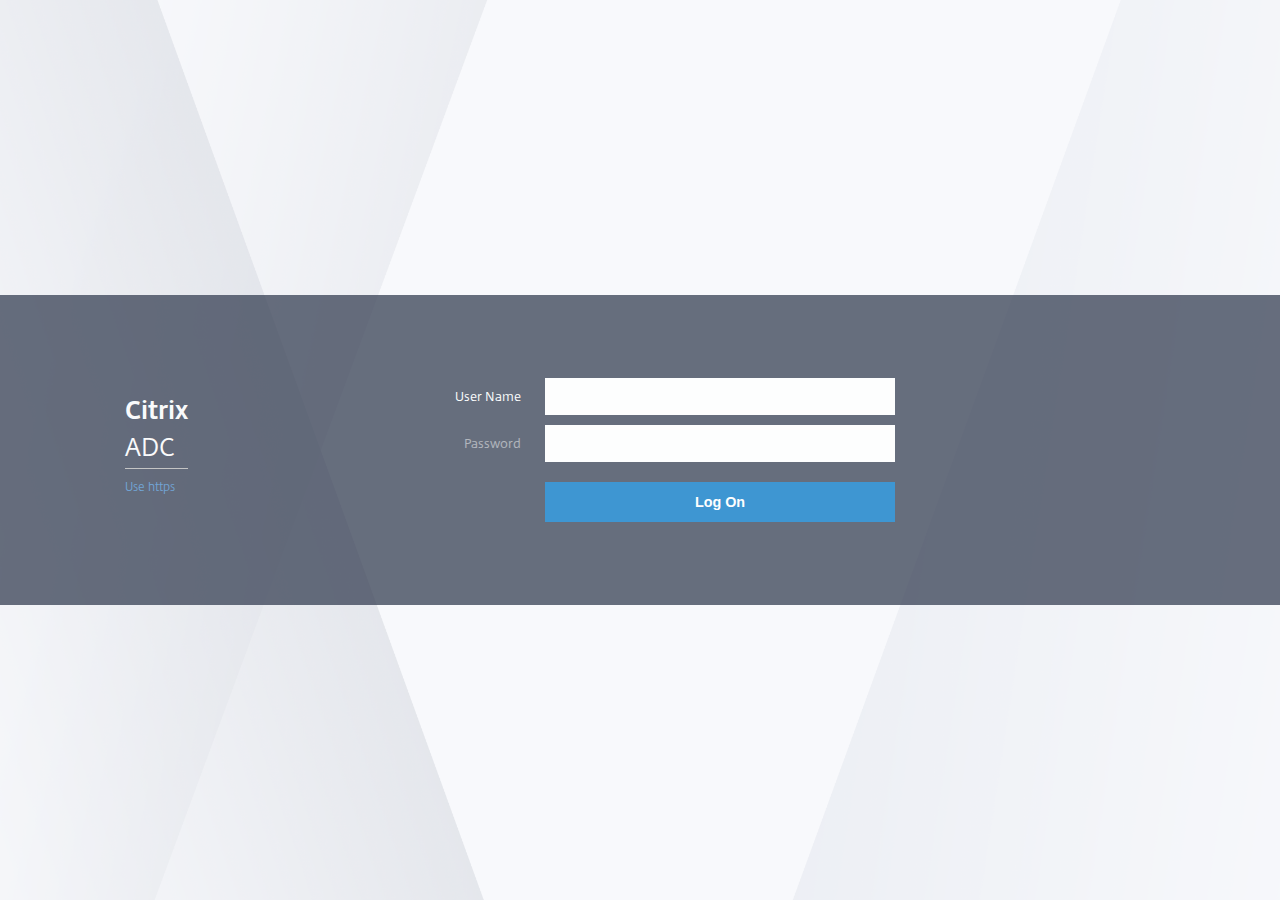
<file: static/index.html>
<!DOCTYPE html PUBLIC "-//W3C//DTD XHTML 1.0 Strict//EN" "http://www.w3.org/TR/xhtml1/DTD/xhtml1-strict.dtd">
<html xmlns="http://www.w3.org/1999/xhtml" lang="en" xml:lang="en">

<head>
<meta http-equiv="Content-Type" content="text/html; charset=UTF-8" />
<meta http-equiv="X-UA-Compatible" content="IE=edge">
<meta http-equiv="Pragma" content="no-cache" />
<title>Citrix Login</title>

<link rel="stylesheet" href="admin_ui/common/css/ns/ui.css" type="text/css">
<script type="text/javascript" src="admin_ui/common/js/jquery/jquery.min.js"></script>
<script type="text/javascript" src="admin_ui/common/js/jquery/jquery-migrate.js"></script>
<script type="text/javascript" src="admin_ui/common/js/jquery/jquery.keyfilter.min.js"></script>
<style type="text/css">
.ns_alert_text a:hover
{
    color: #0000FF !important;
}

</style>
<!--[if IE]>
<style type="text/css">
.login_combo
{
    width: 83%;
}

.login_button_cell
{
    padding-right: 31px;
}
</style>
<![endif]-->
<script language="JavaScript" type="text/javascript">
var display_flag = "block";
var admin_gui_https_port = "443";
if(!document.all)
    display_flag = "table-row";

function checkform ( form )
{
    //getTimezoneOffset() will return (GMT - client) minutes. We need (client - GMT) seconds
    document.form1.timezone_offset.value = new Date().getTimezoneOffset() * -60;

    if (form.username.value === "") {
      show_error("Please enter user name", form.username);
      return false;
    }
    if (form.password.value === "") {
      show_error("Please enter password", form.password);
      return false;
    }
  
    form.username.value = addslashes(form.username.value);
    form.password.value = addslashes(form.password.value);
    
    form.username.value = encodeURIComponent(form.username.value);
    form.password.value = encodeURIComponent(form.password.value);
    
    loggingInText();
    var intervalId = setInterval(loggingInText, 200);
    $(".login_button").prop("disabled", true);
    
    return true ;
}

function addslashes(string) {
    return string.replace(/\\/g, '\\\\').
        replace(/\t/g, '\\t').
        replace(/\n/g, '\\n').
        replace(/\f/g, '\\f').
        replace(/\r/g, '\\r').
        replace(/"/g, '\\"');
}

function checkHTTP() 
{
    if (location.protocol == "http:") 
    {
        var login_link_anchor = $("<a>").attr("tabindex", "0").addClass("ns_login_link").append("Use https");

        login_link_anchor.click(function() {
            redirectToHTTPS();
        });
        
        login_link_anchor.keypress(function(e) {
            var keynum;

            if(window.event) // IE
            {
                keynum = e.keyCode;
            }
            else if(e.which) // Netscape/Firefox/Opera
            {
                keynum = e.which;
            }

            if(keynum == 13) //Enter key
            {
                login_link_anchor.click();
            }
        });        

        $(".ns_login_secure").append(login_link_anchor);
    } 
    else 
    {
        $('.ns_login_secure').hide();
    
        return "";
    }
}

function redirectToHTTPS() 
{
    var url_suffix = (admin_gui_https_port != "443" && admin_gui_https_port != 443) ? (":" + admin_gui_https_port): "";
    var url = "https://" + location.host + url_suffix;

    window.location.href = url;
}

function key_pressed(e)
{
    var keynum;
    
    if(window.event) // IE
        keynum = e.keyCode;
    else if(e.which) // Netscape/Firefox/Opera
        keynum = e.which;

    if(keynum == 13) //Enter key
        submit_form();

    return true;
}

var dots = 0;

function loggingInText() {
	$("#logintext").text("Logging On");
	if (dots < 3) {
		$('#loadingdots').append('.');
		dots++;
	} else {
		$('#loadingdots').html('');
		dots = 0;
	}
}

function submit_form()
{
    if(checkform(document.form1))
    {
        document.form1.submit();
    }
}

function is_options_shown()
{
    var startin_row = document.getElementById("ns_login_options");
    return (!startin_row.style || startin_row.style.display == "" || startin_row.style.display == display_flag);
}

function show_error(message, element)
{
    if(element)
    {
        setTimeout(function(){ element.focus();}, 500);    
    }
    
    if(message)
    {
        $("#login_error").text(message);
        $("#login_error").css('visibility', 'visible');
    }
}

// Mapping used by decodeXml
var escaped_one_to_xml_special_map = {
    '&amp;': '&',
    '&quot;': '"',
    '&lt;': '<',
    '&gt;': '>',
    "&#039;": "'"
};

// To decode the strings which are encoded using php function htmlspecialchars in the backend
function decodeXml(string) {
    return string.replace(/(&quot;|&#039;|&lt;|&gt;|&amp;)/g,
        function(str, item) {
            return escaped_one_to_xml_special_map[item];
    });
}

function isSafari() {
  return /Safari/.test(navigator.userAgent) && /Apple Computer/.test(navigator.vendor);
}

function getSupportedVersionString() {
    try {
		var display_string = "Best viewed in IE8+, Firefox 3.6.25+, Chrome v19+ or Safari 5.1.1+(for Mac)";
		var nAgt = navigator.userAgent;
		var browserName = navigator.appName;
		var fullVersion = '' + parseFloat(navigator.appVersion);
		var majorVersion = parseInt(navigator.appVersion, 10);
		var nameOffset, verOffset, ix;
		var vendor = null;
		if (navigator.vendor !== null) vendor = navigator.vendor.toLowerCase();
		// User agents for IE http://msdn.microsoft.com/library/ms537503.aspx
		if ((nAgt.indexOf("Trident")) != -1) {
			if (nAgt.indexOf("rv:") != -1) {
				preg_match('/Trident\/\d{1,2}.\d{1,2}.*rv:([0-9]*)/', nAgt, $matches);
				browserName = "MSIE";
				fullVersion = $matches[1];
			} else if ((verOffset = nAgt.indexOf("MSIE")) != -1) {
				browserName = "MSIE";
				fullVersion = nAgt.substring(verOffset + 5);
			}
		}
        // For Edge.
        else if ((nAgt.indexOf("Edge")) != -1) {
            browserName = "EDGE";
        }
		// In Chrome, the true version is after "Chrome"
		else if ((verOffset = nAgt.indexOf("Chrome")) != -1) {
			browserName = "Chrome";
			fullVersion = nAgt.substring(verOffset + 7);
		}
		// In Safari, the true version is after "Safari" or after "Version"
		else if ((verOffset = nAgt.indexOf("Safari")) != -1) {
			browserName = "Safari";
			fullVersion = nAgt.substring(verOffset + 7);
			if ((verOffset = nAgt.indexOf("Version")) != -1) fullVersion = nAgt.substring(verOffset + 8);
		}
		// In Firefox, the true version is after "Firefox"
		else if ((verOffset = nAgt.indexOf("Firefox")) != -1) {
			browserName = "Firefox";
			fullVersion = nAgt.substring(verOffset + 8);
		}
		// If you can't detect the browser, return the not-supported warning string
		else {
			$(".ns_browser_not_supported_center").show();
			return;
		}
		// trim the fullVersion string at semicolon/space if present
		if ((ix = fullVersion.indexOf(";")) != -1) fullVersion = fullVersion.substring(0, ix);
		if ((ix = fullVersion.indexOf(" ")) != -1) fullVersion = fullVersion.substring(0, ix);
		majorVersion = parseInt('' + fullVersion, 10);
		if (isNaN(majorVersion)) {
			fullVersion = '' + parseFloat(navigator.appVersion);
			majorVersion = parseInt(navigator.appVersion, 10);
		}
		if ((browserName == "EDGE") ||
            (browserName == "MSIE" && compareFullVersion(fullVersion, "8")) || //IE
			(browserName == "Firefox" && compareFullVersion(fullVersion, "3.6.25")) || //Firefox
			(browserName == "Chrome" && compareFullVersion(fullVersion, "19") && vendor !== null && vendor.indexOf('google') != -1) || //chrome
			(browserName == "Safari" && compareFullVersion(fullVersion, "5.1.1") && vendor !== null && vendor.indexOf('apple') != -1) && nAgt.toLowerCase().indexOf('mac') != -1) //Safari for mac
		{
			$(".ns_login_center_content").show();
			return;
		} else {
			$(".ns_browser_not_supported_center").show();
			return;
		}
	} catch (err) {
		$(".ns_login_center_content").show();
		return;
	}
	$(".ns_login_center_content").show();
}

function show_login_pane()
{
    $(".ns_browser_not_supported_center").hide();
    $(".ns_login_center_content").show();
}

function compareFullVersion(a, b) //if a>b, return true, else return false
{
    
	if (a === b)
    {
       return true;
    }

    var a_components = a.split(".");
    var b_components = b.split(".");

    var len = Math.min(a_components.length, b_components.length);

    // loop while the components are equal
    for (var i = 0; i < len; i++)
    {
        // A bigger than B
        var val_a = parseInt(a_components[i]);
		var val_b = parseInt(b_components[i]);
		if(isNaN(val_a) || isNaN(val_b))
		 return false;
		if (parseInt(a_components[i]) > parseInt(b_components[i]))
        {
            return true;
        }

        // B bigger than A
        if (parseInt(a_components[i]) < parseInt(b_components[i]))
        {
            return false;
        }
    }

    // If one's a prefix of the other, the longer one is greater.
    if (a_components.length >= b_components.length)
    {
        return true;
    }

    return false;
}

show_eula = function(uname)
{
   $("#eula-text").html(eula_message);
   $("#ns_login_content").addClass("overlay");
   $("#eula-container").show();
   $("#eula-accepted").prop('checked', false);
   $("#username").val(uname)
   
}

close_eula = function()
{
   $("#ns_login_content").removeClass("overlay")
   $("#eula-container").hide();
   
}

continue_eula = function()
{
    var eula_accepted = $("#eula-checkbox").prop('checked');
    if (eula_accepted)
    {
        close_eula();
        $("#eula-accepted").prop('checked', eula_accepted);
    }
    else
    {
        $("#eula_error").show();
    }
}


</script>

</head>
<body class="ns_login_body">
<noscript>
    <div class="center_panel ns_alert_text">
        JavaScript is either disabled in or not supported by the Web browser. To continue logon, use a Web browser that supports JavaScript or enable JavaScript in your current browser.
    </div>
</noscript>

<form name="form1" action="/login" method="post" autocomplete="off" autocapitalize="off" onsubmit="return checkform(this);">
    <div class="ns_login_wrapper">
	    <div class="ns_login_inner_wrapper">
            <div class="ns_login_top" style="display: none;"></div>
			<div class="ns_login_center">
			    <div class="ns_browser_not_supported_center" >
		        	<span>Citrix ADC</span>
	              	<div class="ns_browser_not_supported_center_content">
		                <div class="ns_browser_not_supported_center_message"> Your browser is not supported. Please use one of the following browsers
		                </div>
	                 	<div>
	                       <div class="ns_browser_not_supported_browser_icon">
	                       		<div>
	                           		<img src="admin_ui/rdx/core/css/internet-explorer.png" alt="Internet Explorer">
	                       			<div>8 and above</div>
	                   			</div>
	               			</div>
	                       <div class="ns_browser_not_supported_browser_icon">
	                       		<div>
	                       			<img src="admin_ui/rdx/core/css/firefox.png" alt="Firefox">
	                       			<div>3.6.25 and above</div>
	                   			</div>
	               			</div>
	                       <div class="ns_browser_not_supported_browser_icon">
	                       		<div>
	                       			<img src="admin_ui/rdx/core/css/chrome.png" alt="Chrome">
	                       			<div>15 and above</div>	
	                       		</div>
	                   		</div>
	                       <div class="ns_browser_not_supported_browser_icon no_boder">
	                       		<div>
	                       			<img src="admin_ui/rdx/core/css/safari.png" alt="Safari">
	                       			<div>5.1.3 and above</div>	
	                   			</div>
	               			</div>
	                  	</div>
	                 	<p class="ns_browser_not_supported_center_message">
	                 		<a onkeypress=\"javascript: if(event.keyCode == 13) {show_login_pane(); event.preventDefault();}\" onclick="show_login_pane()"> Continue, </a> I understand this browser may not be compatible.
	         			</p>
	              	</div>
		        </div>
		        <div class="ns_login_center_content">
					<div  class="ns_login_inner_div">
						<div  class="ns_login_form" >
                            <div id="login_error" class="login_error"> 
                            </div>
						   	<div id="ns_user_pass_section">
								<div class="ns_grid_text user_name">
                                    <span>User Name</span>
									
                                    <label for="username" style="display: none;">User Name</label>
                                    <input type="text" id="username" name="username" class="login_input" onfocus=1>
								</div>

								<div class="ns_grid_text login_password">
                                    <span>Password</span>

									<label for="password" style="display: none;">Password</label>
                                    <input type="password" name="password" id="password" class="login_input">
								</div>
                                    <div style="display:none">
                                        <label for="eula-accepted" style="display: none;">EULA</label>
                                        <input type="checkbox" name="eula" id="eula-accepted" value="TRUE">
                                    </div>
                                    <div class="login_button_cell">
                                        <label for="url" style="display: none;">URL</label>
                                        <input type="hidden" name="url" id="url" value="">

                                        <label for="timezone_offset" style="display: none;">Timezone Offset</label>
                                        <input type="hidden" name="timezone_offset" id="timezone_offset" value="">

                                        <button type="submit" class="login_button rdx_blue_button"><span id="logintext">Log On</span><span id="loadingdots"></span></button>
                                    </div>
                            </div>
							<div class="ns_login_logo ns_logo_placement">
                                <div class="login_title_and_lable" style="font-weight: bold;">Citrix</div>
								<div class="login_title_and_lable">ADC</div>
								<div class="ns_login_secure"></div>
							</div>
						</div>
					</div>
			</div>
		    </div>
		    </div>
		</div>
	</div>
</form>

<script language="JavaScript" type="text/javascript">
//Don't allow this page to be embedded inside a frame
if(self != top)
{
    document.getElementsByTagName("body")[0].style.display = "none";
    top.location = self.location;
}
else
{   
        
    $('form[name="form1"] #username').focus();
}

function input_hints() {
    var inputs = document.getElementsByTagName("input");
    for (var i = 0; i < inputs.length; i++) {
            // test to see if the hint span exists first
            if (inputs[i].parentNode.getElementsByTagName("span")[0]) {
                    // the span exists!  on focus, show the hint
                    inputs[i].onfocus = function() {
                            this.parentNode.getElementsByTagName("span")[0].className = "ns_active ns_active_color";
                    };
                            // when the cursor moves away from the field, hide the hint
                    inputs[i].onblur = function() {
                            this.parentNode.getElementsByTagName("span")[0].className = "ns_active";
                    };
            }
    }
    // repeat the same tests as above for selects
    var selects = document.getElementsByTagName("select");
    for (var k = 0; k < selects.length; k++) {
            if (selects[k].parentNode.getElementsByTagName("span")[0]) {
                    selects[k].onfocus = function() {
                            this.parentNode.getElementsByTagName("span")[0].className = "ns_active ns_active_color";
                    };
                    selects[k].onblur = function() {
                            this.parentNode.getElementsByTagName("span")[0].className = "ns_active";
                    };
            }
    }
}

function login_page_resize_handler() {
    var window_height = $(window).height();
    var container_height = $('.ns_login_center_content').outerHeight();
    var container_top = Math.ceil((window_height - container_height) / 2);
    $('.ns_login_center_content').css("margin-top", container_top);
    var login_title_and_lable_width = $('.login_title_and_lable').outerWidth();
    var left_position = login_title_and_lable_width + 20;
    $('.login_title_and_lable').css("left", "-" + left_position);
}

function set_focus(){
    $("#username").focus();
}

$(document).ready(function(){
    getSupportedVersionString();
    login_page_resize_handler(); 
    input_hints();
    document.form1.username.value = "";
    document.form1.password.value = "";
    set_focus();
    checkHTTP();
    $(window).resize(function() {
        login_page_resize_handler();
    });
    
   });


</script>
<div id="eula-container" class="eula-container show-modal" style="height: 480px;width:670px;display:none;">
            <div class="eula-header">
                <span>End User License Aggrement</span>
                <span id="eula_window_close" class="eula_window_close eula-right">
                    <a href="index.html#noAnchor" onkeypress=\"javascript: if(event.keyCode == 13) {close_eula(); event.preventDefault();}\" onclick=close_eula()>X</a>
                </span>
            </div>
            <div class="eula-content">
                <p> Please read and agree to the following terms and conditions in order to continue</p>
                <div id= "eula-text" class="eula-text"> </div>
                <div class="eula-terms">
                    <label for="eula-checkbox" style="display: none;">EULA</label>
                    <input id="eula-checkbox" type="checkbox" style="width : auto;height: auto">I have read and agree to the Terms and Conditions
                </div>
                <div id="eula_error" class= "eula_error_text" style="display:none">
                    In order to use our services, you must agree to Citrix's Terms of Service.
                </div>
                <br/>
                <div class="">
                    <input type="button" value="Continue" onkeypress=\"javascript: if(event.keyCode == 13) {continue_eula(); event.preventDefault();}\" onclick=continue_eula() class="button_blue buttons" /> 
                    <input type="button" value="Cancel" onkeypress=\"javascript: if(event.keyCode == 13) {close_eula(); event.preventDefault();}\" onclick=close_eula() class="button_grey buttons"/>
                </div>
            </div>
            </div>
</body>
</html>
</file>
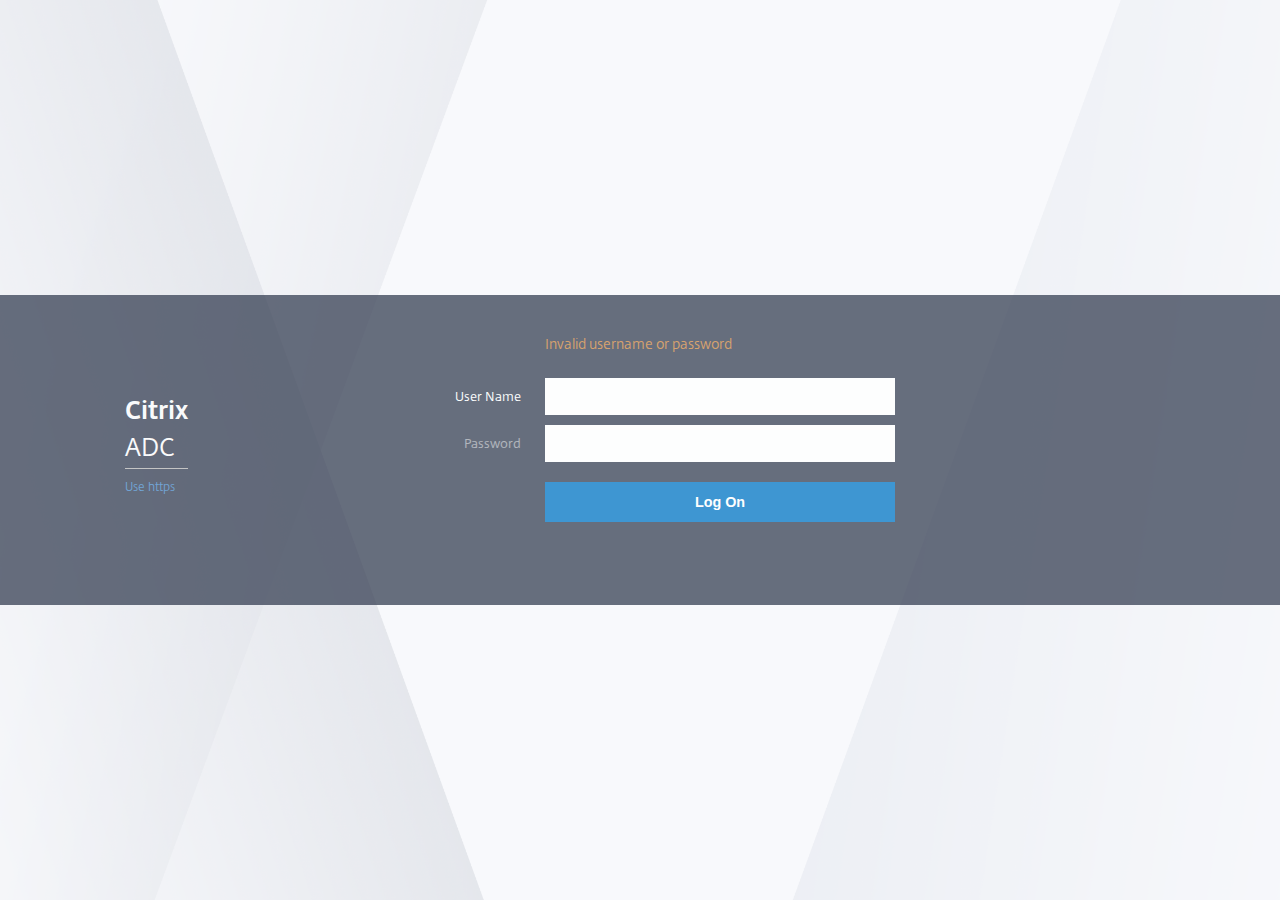
<file: static/do_login.html>
<!DOCTYPE html PUBLIC "-//W3C//DTD XHTML 1.0 Strict//EN" "http://www.w3.org/TR/xhtml1/DTD/xhtml1-strict.dtd">
<html xmlns="http://www.w3.org/1999/xhtml" lang="en" xml:lang="en">

<head>
<meta http-equiv="Content-Type" content="text/html; charset=UTF-8" />
<meta http-equiv="X-UA-Compatible" content="IE=edge">
<meta http-equiv="Pragma" content="no-cache" />
<title>Citrix Login</title>

<link rel="stylesheet" href="admin_ui/common/css/ns/ui.css" type="text/css">
<script type="text/javascript" src="admin_ui/common/js/jquery/jquery.min.js"></script>
<script type="text/javascript" src="admin_ui/common/js/jquery/jquery-migrate.js"></script>
<script type="text/javascript" src="admin_ui/common/js/jquery/jquery.keyfilter.min.js"></script>
<style type="text/css">
.ns_alert_text a:hover
{
    color: #0000FF !important;
}

</style>
<!--[if IE]>
<style type="text/css">
.login_combo
{
    width: 83%;
}

.login_button_cell
{
    padding-right: 31px;
}
</style>
<![endif]-->
<script language="JavaScript" type="text/javascript">
var display_flag = "block";
var admin_gui_https_port = "443";
if(!document.all)
    display_flag = "table-row";

function checkform ( form )
{
    //getTimezoneOffset() will return (GMT - client) minutes. We need (client - GMT) seconds
    document.form1.timezone_offset.value = new Date().getTimezoneOffset() * -60;

    if (form.username.value === "") {
      show_error("Please enter user name", form.username);
      return false;
    }
    if (form.password.value === "") {
      show_error("Please enter password", form.password);
      return false;
    }
  
    form.username.value = addslashes(form.username.value);
    form.password.value = addslashes(form.password.value);
    
    form.username.value = encodeURIComponent(form.username.value);
    form.password.value = encodeURIComponent(form.password.value);
    
    loggingInText();
    var intervalId = setInterval(loggingInText, 200);
    $(".login_button").prop("disabled", true);
    
    return true ;
}

function addslashes(string) {
    return string.replace(/\\/g, '\\\\').
        replace(/\t/g, '\\t').
        replace(/\n/g, '\\n').
        replace(/\f/g, '\\f').
        replace(/\r/g, '\\r').
        replace(/"/g, '\\"');
}

function checkHTTP() 
{
    if (location.protocol == "http:") 
    {
        var login_link_anchor = $("<a>").attr("tabindex", "0").addClass("ns_login_link").append("Use https");

        login_link_anchor.click(function() {
            redirectToHTTPS();
        });
        
        login_link_anchor.keypress(function(e) {
            var keynum;

            if(window.event) // IE
            {
                keynum = e.keyCode;
            }
            else if(e.which) // Netscape/Firefox/Opera
            {
                keynum = e.which;
            }

            if(keynum == 13) //Enter key
            {
                login_link_anchor.click();
            }
        });        

        $(".ns_login_secure").append(login_link_anchor);
    } 
    else 
    {
        $('.ns_login_secure').hide();
    
        return "";
    }
}

function redirectToHTTPS() 
{
    var url_suffix = (admin_gui_https_port != "443" && admin_gui_https_port != 443) ? (":" + admin_gui_https_port): "";
    var url = "https://" + location.host + url_suffix;

    window.location.href = url;
}

function key_pressed(e)
{
    var keynum;
    
    if(window.event) // IE
        keynum = e.keyCode;
    else if(e.which) // Netscape/Firefox/Opera
        keynum = e.which;

    if(keynum == 13) //Enter key
        submit_form();

    return true;
}

var dots = 0;

function loggingInText() {
	$("#logintext").text("Logging On");
	if (dots < 3) {
		$('#loadingdots').append('.');
		dots++;
	} else {
		$('#loadingdots').html('');
		dots = 0;
	}
}

function submit_form()
{
    if(checkform(document.form1))
    {
        document.form1.submit();
    }
}

function is_options_shown()
{
    var startin_row = document.getElementById("ns_login_options");
    return (!startin_row.style || startin_row.style.display == "" || startin_row.style.display == display_flag);
}

function show_error(message, element)
{
    if(element)
    {
        setTimeout(function(){ element.focus();}, 500);    
    }
    
    if(message)
    {
        $("#login_error").text(message);
        $("#login_error").css('visibility', 'visible');
    }
}

// Mapping used by decodeXml
var escaped_one_to_xml_special_map = {
    '&amp;': '&',
    '&quot;': '"',
    '&lt;': '<',
    '&gt;': '>',
    "&#039;": "'"
};

// To decode the strings which are encoded using php function htmlspecialchars in the backend
function decodeXml(string) {
    return string.replace(/(&quot;|&#039;|&lt;|&gt;|&amp;)/g,
        function(str, item) {
            return escaped_one_to_xml_special_map[item];
    });
}

function isSafari() {
  return /Safari/.test(navigator.userAgent) && /Apple Computer/.test(navigator.vendor);
}

function getSupportedVersionString() {
    try {
		var display_string = "Best viewed in IE8+, Firefox 3.6.25+, Chrome v19+ or Safari 5.1.1+(for Mac)";
		var nAgt = navigator.userAgent;
		var browserName = navigator.appName;
		var fullVersion = '' + parseFloat(navigator.appVersion);
		var majorVersion = parseInt(navigator.appVersion, 10);
		var nameOffset, verOffset, ix;
		var vendor = null;
		if (navigator.vendor !== null) vendor = navigator.vendor.toLowerCase();
		// User agents for IE http://msdn.microsoft.com/library/ms537503.aspx
		if ((nAgt.indexOf("Trident")) != -1) {
			if (nAgt.indexOf("rv:") != -1) {
				preg_match('/Trident\/\d{1,2}.\d{1,2}.*rv:([0-9]*)/', nAgt, $matches);
				browserName = "MSIE";
				fullVersion = $matches[1];
			} else if ((verOffset = nAgt.indexOf("MSIE")) != -1) {
				browserName = "MSIE";
				fullVersion = nAgt.substring(verOffset + 5);
			}
		}
        // For Edge.
        else if ((nAgt.indexOf("Edge")) != -1) {
            browserName = "EDGE";
        }
		// In Chrome, the true version is after "Chrome"
		else if ((verOffset = nAgt.indexOf("Chrome")) != -1) {
			browserName = "Chrome";
			fullVersion = nAgt.substring(verOffset + 7);
		}
		// In Safari, the true version is after "Safari" or after "Version"
		else if ((verOffset = nAgt.indexOf("Safari")) != -1) {
			browserName = "Safari";
			fullVersion = nAgt.substring(verOffset + 7);
			if ((verOffset = nAgt.indexOf("Version")) != -1) fullVersion = nAgt.substring(verOffset + 8);
		}
		// In Firefox, the true version is after "Firefox"
		else if ((verOffset = nAgt.indexOf("Firefox")) != -1) {
			browserName = "Firefox";
			fullVersion = nAgt.substring(verOffset + 8);
		}
		// If you can't detect the browser, return the not-supported warning string
		else {
			$(".ns_browser_not_supported_center").show();
			return;
		}
		// trim the fullVersion string at semicolon/space if present
		if ((ix = fullVersion.indexOf(";")) != -1) fullVersion = fullVersion.substring(0, ix);
		if ((ix = fullVersion.indexOf(" ")) != -1) fullVersion = fullVersion.substring(0, ix);
		majorVersion = parseInt('' + fullVersion, 10);
		if (isNaN(majorVersion)) {
			fullVersion = '' + parseFloat(navigator.appVersion);
			majorVersion = parseInt(navigator.appVersion, 10);
		}
		if ((browserName == "EDGE") ||
            (browserName == "MSIE" && compareFullVersion(fullVersion, "8")) || //IE
			(browserName == "Firefox" && compareFullVersion(fullVersion, "3.6.25")) || //Firefox
			(browserName == "Chrome" && compareFullVersion(fullVersion, "19") && vendor !== null && vendor.indexOf('google') != -1) || //chrome
			(browserName == "Safari" && compareFullVersion(fullVersion, "5.1.1") && vendor !== null && vendor.indexOf('apple') != -1) && nAgt.toLowerCase().indexOf('mac') != -1) //Safari for mac
		{
			$(".ns_login_center_content").show();
			return;
		} else {
			$(".ns_browser_not_supported_center").show();
			return;
		}
	} catch (err) {
		$(".ns_login_center_content").show();
		return;
	}
	$(".ns_login_center_content").show();
}

function show_login_pane()
{
    $(".ns_browser_not_supported_center").hide();
    $(".ns_login_center_content").show();
}

function compareFullVersion(a, b) //if a>b, return true, else return false
{
    
	if (a === b)
    {
       return true;
    }

    var a_components = a.split(".");
    var b_components = b.split(".");

    var len = Math.min(a_components.length, b_components.length);

    // loop while the components are equal
    for (var i = 0; i < len; i++)
    {
        // A bigger than B
        var val_a = parseInt(a_components[i]);
		var val_b = parseInt(b_components[i]);
		if(isNaN(val_a) || isNaN(val_b))
		 return false;
		if (parseInt(a_components[i]) > parseInt(b_components[i]))
        {
            return true;
        }

        // B bigger than A
        if (parseInt(a_components[i]) < parseInt(b_components[i]))
        {
            return false;
        }
    }

    // If one's a prefix of the other, the longer one is greater.
    if (a_components.length >= b_components.length)
    {
        return true;
    }

    return false;
}

show_eula = function(uname)
{
   $("#eula-text").html(eula_message);
   $("#ns_login_content").addClass("overlay");
   $("#eula-container").show();
   $("#eula-accepted").prop('checked', false);
   $("#username").val(uname)
   
}

close_eula = function()
{
   $("#ns_login_content").removeClass("overlay")
   $("#eula-container").hide();
   
}

continue_eula = function()
{
    var eula_accepted = $("#eula-checkbox").prop('checked');
    if (eula_accepted)
    {
        close_eula();
        $("#eula-accepted").prop('checked', eula_accepted);
    }
    else
    {
        $("#eula_error").show();
    }
}


</script>

</head>
<body class="ns_login_body">
<noscript>
    <div class="center_panel ns_alert_text">
        JavaScript is either disabled in or not supported by the Web browser. To continue logon, use a Web browser that supports JavaScript or enable JavaScript in your current browser.
    </div>
</noscript>

<form name="form1" action="/login" method="post" autocomplete="off" autocapitalize="off" onsubmit="return checkform(this);">
    <div class="ns_login_wrapper">
	    <div class="ns_login_inner_wrapper">
            <div class="ns_login_top" style="display: none;"></div>
			<div class="ns_login_center">
			    <div class="ns_browser_not_supported_center" >
		        	<span>Citrix ADC</span>
	              	<div class="ns_browser_not_supported_center_content">
		                <div class="ns_browser_not_supported_center_message"> Your browser is not supported. Please use one of the following browsers
		                </div>
	                 	<div>
	                       <div class="ns_browser_not_supported_browser_icon">
	                       		<div>
	                           		<img src="admin_ui/rdx/core/css/internet-explorer.png" alt="Internet Explorer">
	                       			<div>8 and above</div>
	                   			</div>
	               			</div>
	                       <div class="ns_browser_not_supported_browser_icon">
	                       		<div>
	                       			<img src="admin_ui/rdx/core/css/firefox.png" alt="Firefox">
	                       			<div>3.6.25 and above</div>
	                   			</div>
	               			</div>
	                       <div class="ns_browser_not_supported_browser_icon">
	                       		<div>
	                       			<img src="admin_ui/rdx/core/css/chrome.png" alt="Chrome">
	                       			<div>15 and above</div>	
	                       		</div>
	                   		</div>
	                       <div class="ns_browser_not_supported_browser_icon no_boder">
	                       		<div>
	                       			<img src="admin_ui/rdx/core/css/safari.png" alt="Safari">
	                       			<div>5.1.3 and above</div>	
	                   			</div>
	               			</div>
	                  	</div>
	                 	<p class="ns_browser_not_supported_center_message">
	                 		<a onkeypress=\"javascript: if(event.keyCode == 13) {show_login_pane(); event.preventDefault();}\" onclick="show_login_pane()"> Continue, </a> I understand this browser may not be compatible.
	         			</p>
	              	</div>
		        </div>
		        <div class="ns_login_center_content">
					<div  class="ns_login_inner_div">
						<div  class="ns_login_form" >
                            <div id="login_error" class="login_error"> 
                            </div>
						   	<div id="ns_user_pass_section">
								<div class="ns_grid_text user_name">
                                    <span>User Name</span>
									
                                    <label for="username" style="display: none;">User Name</label>
                                    <input type="text" id="username" name="username" class="login_input" onfocus=1>
								</div>

								<div class="ns_grid_text login_password">
                                    <span>Password</span>

									<label for="password" style="display: none;">Password</label>
                                    <input type="password" name="password" id="password" class="login_input">
								</div>
                                    <div style="display:none">
                                        <label for="eula-accepted" style="display: none;">EULA</label>
                                        <input type="checkbox" name="eula" id="eula-accepted" value="TRUE">
                                    </div>
                                    <div class="login_button_cell">
                                        <label for="url" style="display: none;">URL</label>
                                        <input type="hidden" name="url" id="url" value="">

                                        <label for="timezone_offset" style="display: none;">Timezone Offset</label>
                                        <input type="hidden" name="timezone_offset" id="timezone_offset" value="">

                                        <button type="submit" class="login_button rdx_blue_button"><span id="logintext">Log On</span><span id="loadingdots"></span></button>
                                    </div>
                            </div>
							<div class="ns_login_logo ns_logo_placement">
                                <div class="login_title_and_lable" style="font-weight: bold;">Citrix</div>
								<div class="login_title_and_lable">ADC</div>
								<div class="ns_login_secure"></div>
							</div>
						</div>
					</div>
			</div>
		    </div>
		    </div>
		</div>
	</div>
</form>

<script language="JavaScript" type="text/javascript">
//Don't allow this page to be embedded inside a frame
if(self != top)
{
    document.getElementsByTagName("body")[0].style.display = "none";
    top.location = self.location;
}
else
{   
        
    $('form[name="form1"] #username').focus();
}

function input_hints() {
    var inputs = document.getElementsByTagName("input");
    for (var i = 0; i < inputs.length; i++) {
            // test to see if the hint span exists first
            if (inputs[i].parentNode.getElementsByTagName("span")[0]) {
                    // the span exists!  on focus, show the hint
                    inputs[i].onfocus = function() {
                            this.parentNode.getElementsByTagName("span")[0].className = "ns_active ns_active_color";
                    };
                            // when the cursor moves away from the field, hide the hint
                    inputs[i].onblur = function() {
                            this.parentNode.getElementsByTagName("span")[0].className = "ns_active";
                    };
            }
    }
    // repeat the same tests as above for selects
    var selects = document.getElementsByTagName("select");
    for (var k = 0; k < selects.length; k++) {
            if (selects[k].parentNode.getElementsByTagName("span")[0]) {
                    selects[k].onfocus = function() {
                            this.parentNode.getElementsByTagName("span")[0].className = "ns_active ns_active_color";
                    };
                    selects[k].onblur = function() {
                            this.parentNode.getElementsByTagName("span")[0].className = "ns_active";
                    };
            }
    }
}

function login_page_resize_handler() {
    var window_height = $(window).height();
    var container_height = $('.ns_login_center_content').outerHeight();
    var container_top = Math.ceil((window_height - container_height) / 2);
    $('.ns_login_center_content').css("margin-top", container_top);
    var login_title_and_lable_width = $('.login_title_and_lable').outerWidth();
    var left_position = login_title_and_lable_width + 20;
    $('.login_title_and_lable').css("left", "-" + left_position);
}

function set_focus(){
    $("#username").focus();
}

$(document).ready(function(){
    getSupportedVersionString();
    login_page_resize_handler(); 
    input_hints();
    document.form1.username.value = "";
    document.form1.password.value = "";
    set_focus();
    checkHTTP();
     show_error("Invalid username or password", form1.username);
    $(window).resize(function() {
        login_page_resize_handler();
    });
    
   });


</script>
<div id="eula-container" class="eula-container show-modal" style="height: 480px;width:670px;display:none;">
            <div class="eula-header">
                <span>End User License Aggrement</span>
                <span id="eula_window_close" class="eula_window_close eula-right">
                    <a href="index.html#noAnchor" onkeypress=\"javascript: if(event.keyCode == 13) {close_eula(); event.preventDefault();}\" onclick=close_eula()>X</a>
                </span>
            </div>
            <div class="eula-content">
                <p> Please read and agree to the following terms and conditions in order to continue</p>
                <div id= "eula-text" class="eula-text"> </div>
                <div class="eula-terms">
                    <label for="eula-checkbox" style="display: none;">EULA</label>
                    <input id="eula-checkbox" type="checkbox" style="width : auto;height: auto">I have read and agree to the Terms and Conditions
                </div>
                <div id="eula_error" class= "eula_error_text" style="display:none">
                    In order to use our services, you must agree to Citrix's Terms of Service.
                </div>
                <br/>
                <div class="">
                    <input type="button" value="Continue" onkeypress=\"javascript: if(event.keyCode == 13) {continue_eula(); event.preventDefault();}\" onclick=continue_eula() class="button_blue buttons" /> 
                    <input type="button" value="Cancel" onkeypress=\"javascript: if(event.keyCode == 13) {close_eula(); event.preventDefault();}\" onclick=close_eula() class="button_grey buttons"/>
                </div>
            </div>
            </div>
</body>
</html>
</file>
<file: static/admin_ui/common/css/ns/ui.css>
html{box-sizing:border-box}*,*:before,*:after{box-sizing:inherit}@font-face{font-family:"citrixsans";src:url("../../../rdx/core/css/fonts/citrix_sans/citrixsans_regular.eot");src:url("../../../rdx/core/css/fonts/citrix_sans/citrixsans_regular.eot?") format('eot'),url("../../../rdx/core/css/fonts/citrix_sans/citrixsans_regular.woff") format("woff"),url("../../../rdx/core/css/fonts/citrix_sans/citrixsans_regular.ttf") format("truetype"),url("../../../rdx/core/css/fonts/citrix_sans/citrixsans_regular.svg") format("svg");font-weight:normal;font-style:normal}@font-face{font-family:"citrixsans";src:url("../../../rdx/core/css/fonts/citrix_sans/citrixsans_bold.eot");src:url("../../../rdx/core/css/fonts/citrix_sans/citrixsans_bold.eot?") format('eot'),url("../../../rdx/core/css/fonts/citrix_sans/citrixsans_bold.woff") format("woff"),url("../../../rdx/core/css/fonts/citrix_sans/citrixsans_bold.ttf") format("truetype"),url("../../../rdx/core/css/fonts/citrix_sans/citrixsans_bold.svg") format("svg");font-weight:bold;font-style:normal}#ns_login_options,.ns_login_center_content,.ns_browser_not_supported_center{display:none}.ns_login_body{font-size:12px;color:#2a2723;font-family:"citrixsans","HelveticaNeue-Light","Helvetica Neue Light","Helvetica Neue",Helvetica,Arial,"Lucida Grande",sans-serif;background:url("../../../rdx/core/css/citrix_white_bg.png") no-repeat center center fixed transparent;-webkit-background-size:cover;-moz-background-size:cover;-o-background-size:cover;background-size:cover;margin:0 auto}.ns_login_body input{font-size:108.3%;color:#333;padding:10px;background-color:#fff;height:37px;width:350px;border:0;-moz-box-sizing:border-box;-webkit-box-sizing:border-box;-ms-box-sizing:border-box;box-sizing:border-box}input:-webkit-autofill{-webkit-box-shadow:0 0 0 1000px white inset;-webkit-text-fill-color:#333!important}.ns_login_body input:focus{outline:0}.ns_login_body select{font-size:100%}.ns_login_body a,.ns_login_body a:link,.ns_login_body a:visited{color:#498dcc;text-decoration:none;cursor:pointer}.ns_login_body a:hover{color:#498dcc;text-decoration:underline}.ns_login_center{font-weight:normal;margin:0 auto;color:#909090}.ns_login_center .ns_grid_text{color:#fff!important;float:right;text-align:left;padding:0 20px 10px 0}.ns_motd_text{cursor:default}.ns_login_center .ns_motd_text{color:#fff!important;text-align:center;padding:0 0 10px 0}.login_button_cell{padding-top:10px;padding-right:20px;float:right}.motd_button_cell{padding-top:10px;padding-right:20px;padding-left:235px;float:left}.ns_login_center .motd_button_cell span{opacity:1;margin-right:0;font-size:116.7%;color:#fff;line-height:40px}.motd_button_cell .rdx_blue_button{height:40px;background-color:#02a1c1;width:60px;border:0;padding:0;opacity:1;cursor:pointer;font-weight:bold;margin-left:8px}.motd_button_cell .rdx_blue_button:disabled{opacity:.5;cursor:initial}.ns_login_center .login_button_cell span{opacity:1;margin-right:0;font-size:107.7%;color:#fff;line-height:40px}.login_button_cell .rdx_blue_button{height:40px;background-color:#0075c4;width:350px;border:0;padding:0;opacity:1;cursor:pointer;font-weight:bold;margin-left:8px}.login_button_cell .rdx_blue_button:focus{outline-color:#fff;outline-width:1px;box-shadow:0 0 5px #fff}.login_button_cell .rdx_blue_button:disabled{opacity:.5;cursor:initial}.ns_login_center .login_error{color:#cd853f;font-size:116.7%;min-height:36px;max-width:700px;width:100%;word-wrap:break-word;text-align:left;margin:0 20px 7px 180px;visibility:hidden}.ns_login_center span{font-size:108.3%;color:#fff;opacity:.5;margin-right:21px}span.ns_motd_banner_contents{opacity:1!important}.ns_login_center .ns_active_color{opacity:1}.ns_login_inner_div{text-align:center}.ns_login_inner_wrapper{opacity:.75}.ns_login_center_content{min-height:310px;min-width:1070px;margin-top:200px;background-color:#363f53;padding:40px 0 40px 0}.ns_login_logo{position:absolute;left:-240px;padding-top:40px;text-align:left;max-width:70%}.ns_logo_placement{top:15px}.ns_change_passwd_logo_placement{top:15px}.ns_login_form{width:550px;margin:0 auto;position:relative}#ns_user_pass_section,#ns_challenge_section{overflow:hidden;width:100%}.login_title_and_lable{font-size:208.3%;margin-top:4px;color:#fff;margin-bottom:5px}.ns_login_inner_table{margin-left:118px}.ns_browser_not_supported_center{margin:100px auto 0;text-align:center;width:800px;color:#fff;padding-bottom:20px}.ns_browser_not_supported_center_content{-moz-border-radius:5px;border-radius:5px;margin-top:20px!important;-moz-user-select:none;margin:0 auto;padding-bottom:15px;padding-top:15px;font-size:133.3%;background-color:#363f53;color:#fff}.ns_browser_not_supported_center_title{width:800px;padding-left:15px;text-align:left;font-size:208.3%;color:#4d4f53}.ns_browser_not_supported_center_message{width:800px;padding-left:15px;text-align:left;margin-bottom:30px}.ns_browser_not_supported_browser_icon{border-right:1px solid #EEE;width:24%;display:inline-block;margin-bottom:20px;text-align:center}.ns_browser_not_supported_browser_icon.no_boder{border:0}.ns_browser_not_supported_center span{font-size:192.3%;color:#000}.ns_login_secure{border-top:1px solid #b7b7b6;color:#b8b7a7;font-size:100%;text-align:left;vertical-align:bottom;padding:10px 0 5px 0}#loadingdots{position:fixed}.ns_login_header{font-size:108.3%;padding-left:9px}#challenge_question{font-size:125%;margin:5px 0 5px 80px;text-align:left;color:#fff}.login_credentials_para{margin:0 0 5px}.login_credentials_para span{font-size:125%;color:#fff;opacity:1}.login_get_citrix_para{text-align:center;margin-top:35px}.login_get_citrix_para .login_get_citrix_span{font-size:108.3%px;color:#d3d3d3;opacity:1}.login_get_citrix_para .login_get_citrix{cursor:pointer;color:#3ad6f5;opacity:1}.login_input{width:80%}.login_timeout_input{width:40%}.login_combo{width:82%}.login_unit_combo{width:39%}.ns_form_description div{color:#FFF;font-weight:bold;width:175px;word-break:normal}.ns_grid_text{cursor:default;text-align:right}.ns_alert_text{color:red}.ns_alert_text a:hover{color:#1f6c88!important}.ns_body{margin:0;font-size:12px;color:#2a2723;background-color:#fff;min-width:930px}.ns_body,body,td,a,p,select{font-family:"citrixsans","HelveticaNeue-Light","Helvetica Neue Light","Helvetica Neue",Helvetica,Arial,"Lucida Grande",sans-serif}.ns_body img{vertical-align:middle}.ns_body input{font-size:100%}.ns_body input[type="text"]{color:#2a2723}.ns_body select{font-size:100%;color:#2a2723;border:1px solid #808080}.ns_body a:link,.ns_body a:visited{color:#5757ff;text-decoration:none}.ns_body a:hover{color:#498dcc;text-decoration:underline}.ns_body a img{border:0}.ns_header{position:static;width:100%;border-bottom:1px solid #64727e;min-height:40px}.ns_content{padding:10px;-moz-box-shadow:0 2px 5px #ccc;-webkit-box-shadow:0 2px 5px #ccc;-ms-box-shadow:0 2px 5px #ccc;box-shadow:0 2px 5px #ccc}.ns_page_center_align{margin:0 auto}.ns_footer{position:relative;text-align:center;background-color:#eee}hr{color:#1f6c88;height:1px}.company_logo{width:100px}.ns_home_page_title{font-size:1.4em;font-weight:bold;padding-top:4px}.ns_home_page_title .ns_model{font-weight:normal!important}.ns_banner_table{padding:0 5px 0 5px;background-color:#485164}.ns_banner_table td{white-space:nowrap}.table_one_column{background-color:#f1f1f1}.ns_table_with_header .table_one_column{background-color:transparent!important}.ns_table_data th,.ns_st_body th{background-color:#f6f6f6;font-weight:bold;color:#4a4a4f;padding:2px}.ns_table_data tr{height:25px}.ns_banner_table a:link,.ns_banner_table a:visited{color:#FFF!important;text-decoration:none}.ns_banner_table a:hover{text-decoration:underline}.ns_banner_row{height:19px}.change_text_size_div{width:100%;text-align:right;height:0}.ns_wp_title{width:100%}.ns_wp_title select{vertical-align:middle;font-size:1em}.ns_wp_title img{width:12px;height:12px}.ns_wp_title hr{color:#ccc}.ns_wp_body{width:100%;font-weight:bold;text-align:left}.ns_wp_header{background-image:linear-gradient(bottom,#e1e1e1 38%,#fefefe 89%);background-image:-o-linear-gradient(bottom,#e1e1e1 38%,#fefefe 89%);background-image:-moz-linear-gradient(bottom,#e1e1e1 38%,#fefefe 89%);background-image:-webkit-linear-gradient(bottom,#e1e1e1 38%,#fefefe 89%);background-image:-ms-linear-gradient(bottom,#e1e1e1 38%,#fefefe 89%);filter:progid:DXImageTransform.Microsoft.gradient(startColorstr='#FEFEFE',endColorstr='#E1E1E1');-ms-filter:"progid:DXImageTransform.Microsoft.gradient(startColorstr='#FEFEFE', endColorstr='#E1E1E1')";background-image:-webkit-gradient(linear,left bottom,left top,color-stop(0.38,#e1e1e1),color-stop(0.89,#fefefe));color:#2c2e30;font-weight:bold;margin:10px 0 8px;width:100%;border-top:1px solid #95a2ac;border-left:1px solid #95a2ac;border-right:1px solid #95a2ac;height:32px;-moz-border-radius:4px 4px 0 0;-webkit-border-radius:4px 4px 0 0;border-radius:4px 4px 0 0}.ns_wp_header_plain{margin:8px 0 4px 0;font-size:133.3%;background-color:#e7e7e7}.ns_small_header{height:40px;padding-left:20px;line-height:40px;background-color:#f6f6f6;border-top:1px solid #e7e7e7;border-bottom:1px solid #e7e7e7;font-size:116.7%;color:#333}.ns_entity_header{margin-left:10px;margin-right:10px;overflow:hidden}.tab{padding-bottom:4px;vertical-align:bottom}.tab a{background:url("unselected_tab_left.gif") no-repeat left top;padding:5px 0 4px 4px;text-decoration:none!important}.tab a span{background:url("unselected_tab_right.gif") no-repeat right top;padding:5px 10px 4px 6px;color:#2a2723}.tab a:hover{background-position:0 -42px}.tab a:hover span{background-position:100% -42px}.current_tab a{background:url("selected_tab_left.gif") no-repeat left top;background-position:0 0}.current_tab a:hover{background-position:0 0}.current_tab a span{background:url("selected_tab_right.gif") no-repeat right top;color:white;font-weight:bold;background-position:100% 0}.current_tab a:hover span{background-position:100% 0}.ns_header{border:0;letter-spacing:1px;min-width:1024px;z-index:1000}.ns_header table{border-collapse:separate;border-spacing:0;display:table;margin-bottom:0;margin-top:0;text-indent:0}.ns_header ul{color:#000;font-size:91.6%;line-height:9px;margin:0;padding:0}.ns_header li{float:left;list-style:none;margin:0;padding:0}.ns_header a,.ns_header a:active,.ns_header a:link,.ns_header a:hover,.ns_header a:visited{color:#FFF;text-decoration:none}.header_menu{color:#fff;font-size:100%;height:40px;line-height:14px}#ns_header_view_bottom_panel{background-color:#39404d}.header_menu li{display:block;height:40px;line-height:43px;text-align:center;padding-right:22px;padding-left:22px;border-left:1px solid rgba(0,0,0,0);border-right:1px solid rgba(0,0,0,0);margin-right:12px}.header_menu li:hover{background-color:#342e41}.header_menu li a{color:#FFF;display:inline-block;line-height:30px;font-size:127.3%}.header_menu li.seperator{background:url("pipe.png") no-repeat scroll 0 0 transparent}.header_menu li.active{background:#FFF;color:#265b8c}.header_menu li.active a{background:#FFF;color:#265b8c}.header_menu li div{display:none;text-indent:-9999px;height:4px}.ns_header ul{margin:0 0 0 5px}.ns_header ul.right_menu{margin:0}.header_info{color:#fff;height:50px}.header_info_first,.header_info_last{width:20px}.header_info_right{float:right}.header_info p{color:#fff;font-size:91.6%;font-weight:bold;margin:0;padding:0}.header_info a,.header_info a:active,.header_info a:hover,.header_info a:visited{color:#fff!important;text-decoration:none}.header_info .ns_logo{height:25px;padding-left:20px}.ns_logo a{display:block}.ns_logo .ns_company_logo{line-height:45px!important;font-size:166.7%!important}.header_global_info_item{padding-top:15px;border-top:1px solid #485164}.header_dropdown_options_container .global_info_item_header{padding:15px 0 10px 0;cursor:pointer}.header_dropdown_options_container .global_info_item_header .header_info_item_label:hover{background-color:#485164}.global_info_item_header .header_info_item_label{padding-bottom:10px;padding-top:10px}.header_dropdown_options_container .global_more_info .header_info_item_label{padding-top:10px;padding-bottom:10px}.header_info .ns_logo_div{float:left;#text-indent:-9999px;height:21px;#width:98px}.header_info .ns_logo div{font-size:233.3%;line-height:20px}.header_info_right li{color:#FFF;text-align:left}.header_info .logout p{padding-top:2px}li.logout{padding-right:10px!important;padding-left:10px;border-left:1px solid #74767a;border-right:1px solid #74767a;line-height:18px}li.logout .logout_button{color:#4d4f53!important;height:22px;outline:medium none;padding-top:5px;text-align:center;text-shadow:none;width:68px}li.logout .logout_button:hover{background:-moz-linear-gradient(top,#fff 0,#e6e6e6 100%);background:-webkit-gradient(linear,left top,left bottom,color-stop(0%,#fff),color-stop(100%,#e6e6e6));background:-webkit-linear-gradient(top,#fff 0,#e6e6e6 100%);background:-o-linear-gradient(top,#fff 0,#e6e6e6 100%);background:-ms-linear-gradient(top,#fff 0,#e6e6e6 100%);background:linear-gradient(to bottom,#fff 0,#e6e6e6 100%);filter:progid:DXImageTransform.Microsoft.gradient(startColorstr='#ffffff',endColorstr='#e6e6e6',GradientType=0);cursor:pointer}li.logout .logout_button:hover a{color:#333!important}.header_info li.citrix_logo .header_info li.bytemobile_logo{padding-right:0;border:0}.header_info li.citrix_logo a{background:url("company_logo.png") no-repeat scroll center center transparent;display:block;height:26px;outline:medium none;width:64px}.header_info li.bytemobile_logo a{background:url("bytemobile_logo_header.png") no-repeat transparent;display:block;height:18px;outline:medium none;text-indent:9999px;width:150px;margin-top:8px}.header_info li.citrix_logo{border-right:0}.header_menu li div{display:none;text-indent:-9999px;height:4px}.right_menu{float:right}@media screen and (-webkit-min-device-pixel-ratio:0){.header_menu li.active div{top:-3px}}a.button_small,a.button_small:visited{background:url("button-sprite.png") no-repeat left -150px transparent;color:#333!important;font-size:91.6%;font-weight:normal;outline:medium none;text-decoration:none;float:left;height:25px;line-height:25px;text-align:left;width:67px}a.button_small span{background:url("button-sprite.png") repeat-x scroll right 1px transparent!important;display:block;height:25px;margin:0 0 0 3px;padding-left:3px!important;text-align:left}a.button_small:hover{background:url("button-sprite.png") no-repeat left -216px transparent;color:#000!important}a.button_small:hover span{background:url("button-sprite.png") repeat-x scroll right -44px transparent!important}a.button_small:active{background:url("button-sprite.png") no-repeat left -289px transparent;color:#fff!important}a.button_small:active span{background:url("button-sprite.png") repeat-x scroll right -97px transparent!important}body.ns_body_main>div#ns_content{padding:2px;border-left:25px solid #f7f7f7;border-right:25px solid #f7f7f7;border-spacing:0!important;background-color:#FFF}body.ns_body_main>.ns_page_center_align{border-left:none!important;border-right:none!important}.ns_body_main_container{background-color:#f7f7f7}.ns_frame .ns_body{background-color:#FFF}.center_panel{width:100%;position:absolute;top:28%;padding:1px;margin:0 auto}.ns_login_logo_padding{padding-right:20px;width:200px;height:70px}.login_challenge_button{margin:0!important}.login_challenge_button a{height:28px!important;padding-top:5px;display:block;text-align:center}.loading_panel{width:330px;height:300px;font-size:1.25em;color:#1f6c88}.loading_panel_img{width:40%;text-align:center}.login_banner{color:#fff;font-weight:bold;min-height:50px;overflow:auto;padding-top:80px;width:330px}.login_banner_button{color:#fff;background-color:#95a2ac;border-style:none;width:50px;font-size:100px;font-weight:bold;cursor:pointer}.ns_entity_div{overflow:auto;height:100%;border:1px}.ns_st_body a,.ns_st_body a:link,.ns_st_body a:visited{color:#488cca;text-decoration:none}.ns_st_body a:hover{color:#498dcc;text-decoration:underline}.ns_st_body th{white-space:nowrap;padding:5px 15px;text-align:left;border-top:1px solid #e7e7e7}.ns_st_body div{text-align:right}#splitter_div{min-height:500px}.pane_right_wrapper{border:1px solid #e7e7e7;border-spacing:0;padding:1px;min-width:500px}.throughput_container{height:80px;width:51%;margin-bottom:20px}.throughput_table{border:1px solid #e7e7e7;float:left;width:50%;display:inline-block}.throughput_input_data{display:inline-block;border-right:1px dotted #e7e7e7;width:49%;padding-left:10px}.throughput_output_data{display:inline-block;width:50%;padding-left:10px}.header_select{margin-left:4px;width:90%;background:0;border:0!important;font-size:125%;color:#4d4f53!important;font-weight:bold}#groupselectid{width:90%!important}.ns_st_body td{white-space:nowrap;border-bottom:1px solid #e7e7e7;padding:5px 15px}.ns_st_body tr:first-child td{border-top:1px solid #e7e7e7}.ns_st_body_alternate_row_color{background-color:#f6f5f6}.ns_st_body_table_div{overflow:auto;height:100%;border:1px solid #e5e5e5;margin:0 auto}.ns_st_body_table_title{text-align:center;font-size:107%;margin-bottom:3px;display:none}.ns_table_data thead tr{height:32px}.ns_st_body img{height:13px!important}.td_pad_left{padding-left:20px!important;padding-right:5px!important}.td_right_border tr td:nth-child(2){border-right:1px solid #e7e7e7}.td_pad_right{padding-right:20px!important;padding-left:5px!important;font-weight:bold}.ns_table_with_header .td_pad_right{font-weight:normal}.ns_st_options{height:25px;padding-left:10px;padding-right:10px;margin-bottom:10px}.counter_tooltip_span{position:absolute}.counter_tooltip_div{padding:3px!important;max-width:300px;border:solid black 1px!important;color:black!important;background-color:#ffffe1!important}.counter_tooltip_header_cell{font-weight:bold}.counter_tooltip_content_div{width:100%;padding-top:5px;max-height:200px;overflow:auto}.pagination_div{height:auto!important;padding:5px 0}.pagination_div span{font-size:91.6%}.pagination_div a{font-size:91.6%}.pagination_href_nolink{color:#2a2723!important;text-decoration:none!important;cursor:default}.pagination_records_width{width:35%;text-align:left}.pagination_navigation_width{width:45%}.pagination_goto_width{width:20%}.pagination_goto_list{width:50px;font-size:91.7%!important}.pagination_img_spacing{margin:0 2px}.img_opacity{opacity:.25;-ms-filter:"alpha(opacity=25)";filter:alpha(opacity=25)}.coc_combo{width:60%;margin-left:4px;background:0;border:none!important}.coc_combo_popup{width:100%!important}.coc_combo .node{color:blue}.full_width_height_table{table-layout:fixed;width:100%;height:100%}.full_width_table{width:100%}.full_width_height_div{width:100%;height:100%;overflow:auto}.manage_custom_reports{border:1px solid #e5e5e5;overflow:auto}.manage_custom_reports table{width:100%!important}.manage_custom_reports_table{margin-left:-3px}.export_reports_href{position:relative;z-index:3!important}.import_reports_div{position:relative}.import_reports_file{position:relative;vertical-align:top;height:18px;width:90px;opacity:0;z-index:2;margin-left:-25px}.import_reports_fake_div{position:absolute;top:-3px;left:0;z-index:1}.padding_top{padding-top:5px}.padding_right_left{padding:0 5px}.padding_top_bottom{padding:5px 0}.bottom_border{border-bottom:1px solid #64727e}.chart_name_input{width:480px}.group_combo{width:340px}.counters_list_box{width:260px}.counters_move_button{width:50px}.data_source_combo{width:125px}.tree_nodes_div{width:190px!important;height:130px!important;background-color:#FFF!important;z-index:3!important;overflow:auto!important}.right_tree_div{padding-left:2px;padding-right:10px;width:78%}.inline_display{display:inline}.inline_block_display{display:inline-block}.relatively_less_font_size{font-size:95%;color:#5b5e62!important}.find_panel_reporting{font-size:87.5%;white-space:nowrap}.criterion_reporting{font-size:95%!important;color:#369!important;height:17px}.search_text_reporting{font-size:95%!important;color:#369!important;height:12px}.no_wrap_td{white-space:nowrap}.wrap_td{white-space:normal!important}.tree_links{width:22%;border-right:1px solid #ccc}.tree_links A:link,.tree_links A:visited{color:#2a2723;text-decoration:none;padding:3px 0;line-height:22px}.tree_links A:hover{text-decoration:none;color:#498bcc!important}.tree_links input{width:13px;height:13px;vertical-align:middle}.tree_header{font-weight:bold;cursor:pointer}.tree_sub_header{cursor:pointer}.tree_sub_header A:hover{text-decoration:none;color:#498bcc!important}.tree_link{white-space:nowrap}.tree_link_selected{font-weight:bold;height:20px;padding-top:2px 0}.tree_link_selected:hover{background-color:#ededef!important}.tree_link_selected a:hover{color:#498bcc!important}.separate_tree_with_nodes_table{color:#1f6c88}.separate_tree_with_nodes_table td{cursor:pointer}#built_in_reports_row .reporting_left_table,#custom_reports_row .reporting_left_table{margin-left:7%}#left_tree_div{height:auto!important}.toolbar{background-color:#e7e7e7}.toolbar a{padding:0 4px;text-decoration:none;color:#2a2723!important}.toolbar a:hover{text-decoration:underline}.toolbar a:hover span{text-decoration:underline}.toolbar a:hover div span{text-decoration:underline}.toolbar a img{border:0;margin:2px 2px 4px 0}.delete_image{margin-top:4px!important}.flat_button{width:50px;font-size:100%}.enable_disable_button{width:auto!important}.popup{visibility:hidden;position:absolute;top:0;left:0;z-index:2;padding:1px;border:1px solid #e7e7e7;background-color:#f6f6f6}.counter_selector_popup{z-index:7}.popup_info{font-weight:normal;border:solid #000 1px;color:#000;background-color:#fff1a8}.popup_info a:link,.popup_info a:visited{color:#000!important}.popup_info a:hover{color:red!important}.draggable{cursor:move}.stapp_details{border:none!important;font-size:90%!important;padding:0!important}.stapp_details_first{padding-left:18px!important}.disabled_element{color:#9d9da1}.important_number{font-size:1.3em}#gauges_div{padding:5px 10px 0 10px}.gauges{font-size:1em;margin:5px 1px 20px 0;height:200px;white-space:nowrap}.dials_div{float:left;height:100%;width:51%;display:table;border:1px solid #e7e7e7;vertical-align:middle!important}.dials_span{display:table-cell;vertical-align:middle}.sys_events{display:inline-block;width:49%;height:300px}.sys_events_list{border:1px solid #e7e7e7;margin-left:10px;height:100%!important}.gauges table{width:99%}.gauges td{white-space:nowrap;vertical-align:top;color:#369}.gauges img{vertical-align:middle}.gauges a:link,.gauges a:visited{color:#369;text-decoration:none}.gauges a:hover{text-decoration:underline}.div_for_list{overflow:auto;height:255px;padding:5px}.gauges select{color:#369;font-size:1em;border:0;margin:-3px}.throughput table{#border-collapse:collapse;border-spacing:0}.throughput{text-align:left;padding-top:0;width:99%}.throughput td{padding-left:10px;padding-top:0}.throughput_title{width:100%;background-color:#f6f6f6;height:40px;padding-left:5px;border-bottom:1px solid #e7e7e7}.throughput_title a,.throughput_title a:hover,.throughput_title a:active{font-size:108.3%;color:#5b5e62!important;padding:5px;font-weight:bold}.throughput_label{font-size:100%;color:#5b5e62!important;padding-right:5px}.throughput_number{font-size:2.5em;color:#5b5e62!important;font-weight:bold;padding-left:10px}.throughput_unit{color:#5b5e62!important;font-weight:bold;font-size:92.3%}.http_stat_table{border-left:none!important}.ns_gauge_wrapper{border:1px solid #c0c4c7;vertical-align:middle!important}#system_log_table{table-layout:fixed;border-spacing:0;width:100%}.system_log_img{padding-top:3px;float:right;clear:right}.dashboard_block_title{width:100%;height:40px;background-color:#f6f6f6;border-bottom:1px solid #e7e7e7}.system_log_div{height:40px!important;vertical-align:middle;padding:0 10px;color:#4d4f53;overflow:hidden;background-color:#f6f6f6;font-weight:bold;font-size:116.7%!important;border-bottom:1px solid #e7e7e7!important}.system_log_title{display:inline-block;float:left;line-height:40px}.search_panel_div{padding-top:8px;float:right;width:70%;height:32px}.sys_log_search_div{display:table;height:166px;width:100%}.list_find select{height:100%!important;margin-right:5px;border:1px solid #eee}.list_find input{color:#369!important;height:100%!important;width:80%;font-size:100%;margin-right:3px}.find_panel_class{margin:0 17px}.negative_margin_left{margin-left:-2px}.negative_margin_right{margin-right:-2px}.pointer_cursor{cursor:pointer}.events_on_chart_span{position:absolute}.events_on_chart_div{width:270px}.events_text_on_chart_div{width:100%;height:100%;max-height:210px;overflow:auto}.counters_popup_status{width:100%}.counters_popup_status img{height:14px;width:14px}.counters_popup_status td{white-space:nowrap}.top_vertical_align{vertical-align:top}.draw_rect_div{position:absolute;display:none;border:2px solid black}.plot_type_table{width:100%;table-layout:fixed}.plot_type_table td{text-align:center;border:1px solid #ccc}.plot_type_table td:hover{text-align:center;border:1px solid red}.plot_type_table_cell_selected{border:2px solid #2456a4!important}.customize_help_text{font-style:italic;padding-top:15px}.text_align_left{text-align:left}.text_align_right{text-align:right}.layout_border{border:1px solid #95a2ac;margin-top:5px;margin-bottom:5px;padding:10px}.smooth_all_corner{-moz-border-radius:4px;-webkit-border-radius:4px;border-radius:4px}.ns_footer_parent{background:url("login_footer_background.png") repeat scroll left top #b7d0e3;bottom:0;color:#fff;font-size:100%;height:93px;position:fixed;text-align:left;width:100%;left:0}#ns_footer a,#ns_footer a:visited,#ns_footer a:hover,#ns_footer a:active{color:#787878!important;text-decoration:none}.citrix_login_logo{background:url("citrix_login_page_logo.png") no-repeat scroll center top transparent;display:block;position:relative;top:30px;text-indent:-999em;height:35px}.ns_footer_center{float:left;padding-left:10px;padding-top:30px;height:20px;width:100%;text-align:center;font-size:83.3%;color:#787878;font-weight:bold}.ns_footer_left{float:left;width:25px;height:22px;border-top:1px solid #aaadaf!important;background-color:#a8bed1}.doc_content_left{width:30%;float:left;display:inline-block;border-right:1px solid #e7e7e7}.doc_content_right{width:70%;display:inline-block}.ns_doc_node{padding-top:5px;padding-bottom:5px}.doc_help_div{display:inline-block;float:right;padding-top:5px}.ns_doc_info_section{background:#f3f3f4;padding:2px 25px 10px 15px;margin-left:20px;font-size:91.7%}.ns_doc_info_section href{color:#0070bc}.ns_doc_info_acrobat_reader_section{background:#fffcd6;padding:2px 25px 10px 15px;margin-left:20px;margin-top:15px}.ns_doc_img{width:20px}.doc_ns_header_title{color:#485164;font-size:200%;margin:10px 25px;width:100%;height:40px;line-height:40px}.docs_top_vertical_align td{padding-bottom:8px;padding-top:5px}.docs_top_vertical_align a{font-weight:bold}.ns_wp_header .doc_ns_header_title{padding-left:5px}.docs_top_vertical_align{vertical-align:top;padding:16px 15px 15px}.dd_layout{margin-top:12px;margin-bottom:5px}.doc_contents{border:1px solid #e7e7e7;margin:15px 25px;border-top:0}.dd_layout_border img{vertical-align:top}.ns_footer_right{float:right;width:26px;height:22px;background:url("footer_sprite.png") repeat-y scroll 0 -38px #a8bed1;border-top:1px solid #aaadaf!important}.ns_download_node{padding:5px 5px 10px 0}li.ns_download_node :first-child{padding-bottom:5px}.header_parent_div{background-color:#485164;min-width:1024px}.ns_header .header_info_container:hover{cursor:pointer}.ns_header .header_info_label_tile{font-size:83.3%;color:#74767a;padding-left:10px}.header_menu_center{background-color:#39404d;border-bottom:1px solid #e4e5e6}.header_menu_left{width:20px}.header_menu_right{width:17px}.header_info_first,.header_info_last{width:20px}.header_dropdown_container{background:#39404d url('down_arrow_top.png') no-repeat right 25px center;padding:0 45px 0 24px;height:60px;line-height:60px;font-size:127.3%;position:relative;cursor:default}.header_dropdown_container_composite{background:#39404d url('down_arrow_top.png') no-repeat right 25px center;display:table-cell;vertical-align:middle;padding:0 45px 0 24px;height:60px;line-height:17px;font-size:127.3%;position:relative;cursor:pointer}.header_status_container{background:#39404d right 25px center;display:table-cell;vertical-align:middle;height:60px;line-height:17px;font-size:127.3%;position:relative;cursor:pointer}.status_label{padding-left:5px;color:#d3d3d3;font-size:91.7%}.header_info_container{background-color:transparent}.header_dropdown_options_container{background:#39404d;position:absolute;z-index:9999999;width:auto;right:0;font-size:100%;padding-bottom:16px}.header_dropdown_options_container .header_info_item_label{font-size:71.4%;line-height:10px;padding-left:24px;padding-right:16px}.header_dropdown_options_container .header_info_item_value{line-height:15px;padding-bottom:20px;font-size:85.7%;padding-left:24px;padding-right:16px}.header_dropdown_options_container .header_info_item_value:last-child{padding-bottom:5px}.header_dropdown_options_container .logout_label{font-size:116.7%;height:35px;padding-top:10px;cursor:pointer}.header_dropdown_options_container .logout_label:hover{background-color:#485164}.header_info_outer_container{margin-right:15px!important}.header_info_outer_container:hover{cursor:pointer}.header_info_label_tile{font-size:83.3%;color:#74767a;padding-left:10px}.node_status_container{position:relative;padding:0;margin-right:10px!important}.node_status_label_title{font-size:83.3%;color:#74767a;padding-left:10px}.node_status_image_up{background:url('../../../neo/images/nav_up_green.png') no-repeat 1px 2px;height:14px;width:13px;float:left}.node_status_image_down{background:url('../../../neo/images/nav_down_red.png') no-repeat 1px 2px;height:14px;width:13px;float:left}.node_status_image_disabled{background:url('../../../neo/images/nav_down_yellow.png') no-repeat 1px 2px;height:14px;width:13px;float:left}.node_status_image_unknown{background:url('../../../neo/images/nav_plain_gray.png') no-repeat 1px 2px;height:14px;width:13px;float:left}.node_status_container .node_status_label{padding-left:10px;padding-top:5px;display:inline-block}.anchor_links{color:black!important}.chart_links .anchor_links{padding-left:20px!important}#tabular_view_div{padding:0 20px 5px 20px;overflow:auto}.navigate{float:right;margin:0 1px;border:1px solid #e7e7e7;border-top:0!important;padding:0 8px}.hline{margin-top:10px;box-shadow:1px -4px 5px #cfcfcf;border-bottom:1px solid #e7e7e7}.reporting_content_div{border:1px solid #e7e7e7;margin-left:10px}.v-separator{content:"";display:inline-block;width:0;height:100%;border-right:1px solid #e7e7e7;padding:0}#top_right_links_div table td a:link,#top_right_links_div table td a:hover{color:#5b5e62!important}#top_right_links_div,#close_print_view_div{float:right}#close_print_view_div{padding-right:10px;line-height:40px}#now_showing_div{font-weight:bold}.no_wrap_pad{white-space:nowrap;padding-right:10px}#packet_cpu_usage_chart_div,#management_cpu_usage_chart_div,#inuse_memory_chart_div{height:191px!important;width:200px!important;padding-top:5px;margin:0 auto}#cpu_mem_dial{height:198px!important}#cpu_mem_dial .layout_cell{display:inline-block;width:33.3%;height:198px!important;border-right:1px solid #e7e7e7}#cpu_mem_dial .layout_cell:last-child{border:0}.dashboard_images,.reporting_images{background-image:url("../../images/dashboard_reporting_sprite_images.png");background-repeat:no-repeat}.downloads_images,.docs_images{background-image:url("../../images/dwnloads_docs_sprite_images.png");background-repeat:no-repeat}.resource_img{display:inline-block;background-position:-10px -39px;height:26px;margin-bottom:-6px;width:28px}.doc_help_img{display:inline-block;background-position:-10px -102px;height:26px;float:right;margin-bottom:-6px;width:28px}.product_img{display:inline-block;background-position:-10px -7px;height:26px;margin-bottom:-6px;width:28px}.node_dwnload_img{display:inline-block;background-position:-10px -72px;height:26px;margin-bottom:-6px;width:28px}.search_img{height:17px;width:25px;background-position:-10px -750px}.popout_img{display:inline-block;background-position:-10px -725px;height:14px;width:13px}.clear_img{display:inline-block;width:20px;height:15px;background-position:-10px -702px;margin-right:5px;margin-bottom:-4px}.refresh_img{display:inline-block;width:20px;height:17px;margin-right:5px;margin-bottom:-4px;background-position:-10px -675px}.graph_img{display:inline-block;width:31px;height:15px;margin-right:5px;margin-bottom:-4px;background-position:-10px -618px}.table_img{display:inline-block;width:20px;height:17px;margin-right:5px;margin-bottom:-4px;background-position:-10px -592px}.details_img{display:inline-block;width:20px;height:16px;margin-right:5px;margin-bottom:-4px;background-position:-10px -806px}.summary_img{display:inline-block;width:20px;height:16px;margin-right:5px;margin-bottom:-4px;background-position:-10px -832px}.remove_default{display:inline-block;width:20px;height:17px;margin-right:5px;margin-bottom:-4px;background-position:-10px -647px}.set_default{display:inline-block;width:20px;height:17px;margin-right:5px;margin-bottom:-4px;background-position:-10px -779px}.create_img{display:inline-block;width:20px;height:17px;margin-right:5px;margin-bottom:-4px;background-position:-10px -10px}.save_img{display:inline-block;width:20px;height:18px;margin-right:5px;margin-bottom:-4px;background-position:-10px -38px}.save_as_img{display:inline-block;width:20px;height:18px;margin-right:5px;margin-bottom:-4px;background-position:-8px -890px}.delete_img{display:inline-block;width:16px;height:17px;margin-right:1px;margin-bottom:-3px;background-position:-10px -944px}.duration_img{display:inline-block;width:20px;height:18px;margin-right:5px;margin-bottom:-4px;background-position:-10px -67px}.scroll_img{display:inline-block;width:20px;height:18px;margin-right:3px;margin-bottom:-4px;background-position:-10px -97px}.zoomin_img{display:inline-block;width:20px;height:18px;margin-right:5px;margin-bottom:-4px;background-position:-10px -126px}.zoomout_img{display:inline-block;width:18px;height:17px;margin-right:4px;margin-bottom:-4px;background-position:-10px -155px}.reset_img{display:inline-block;width:20px;height:18px;margin-right:5px;margin-bottom:-4px;background-position:-10px -185px}.setting_img{display:inline-block;width:20px;height:18px;margin-right:5px;margin-bottom:-4px;background-position:-10px -300px}.print_img{display:inline-block;width:20px;height:18px;margin-right:5px;margin-bottom:-4px;background-position:-10px -241px}.events_img{display:inline-block;width:18px;height:18px;margin-right:4px;margin-bottom:-4px;background-position:-10px -920px}.hide_img{display:inline-block;width:13px;height:18px;margin-right:-2px;margin-bottom:-5px;background-position:-12px -555px}.show_img{display:inline-block;width:13px;height:18px;margin-right:-2px;margin-bottom:-5px;background-position:-12px -572px}.add_rep_img{display:inline-block;width:21px;height:19px;margin-bottom:-4px;background-position:-9px -356px}.del_rep_img{display:inline-block;width:21px;height:19px;margin-bottom:-4px;background-position:-9px -385px}.mv_up_img{display:inline-block;width:21px;height:19px;margin-bottom:-4px;background-position:-9px -412px}.mv_dwn_img{display:inline-block;width:21px;height:19px;margin-bottom:-4px;background-position:-9px -441px}.customize_img{display:inline-block;width:21px;height:19px;margin-bottom:-4px;background-position:-9px -468px}.conuters_img{display:inline-block;width:21px;height:19px;margin-bottom:-4px;background-position:-9px -498px}.export_img{display:inline-block;width:21px;height:19px;margin-bottom:-4px;background-position:-9px -527px}.floated_ellipsed_divs{float:left;line-height:40px;width:100%;overflow:hidden;white-space:nowrap;text-overflow:ellipsis}.comparative_chart_popout{float:right;line-height:40px;width:18px}.comparative_chart_select_div{float:left;width:90%;max-width:425px;white-space:nowrap;height:40px;line-height:40px}#clear_div{width:22%;border-right:1px solid #e7e7e7;border-left:1px solid #e7e7e7}#delete_div{width:74px;margin-left:10px;border-right:1px solid #e7e7e7}#reset_div{width:72px;margin-left:10px;border-right:1px solid #e7e7e7}#zoomout_div{width:100px;padding-left:5px;border-right:1px solid #e7e7e7}#zoomin_div{width:73px;margin:0 10px}#scroll_div{width:70px;margin-left:10px;border-right:1px solid #e7e7e7}#duration_div{width:90px;margin-left:10px;border-right:1px solid #e7e7e7}#create_div{width:80px;margin-left:10px}#show_events_div{width:100px;margin-right:10px}#saveas_div{width:80px;border-right:1px solid #e7e7e7}#manage_custom_reports{top:1px}#add_rep_element,#del_rep_element,#mv_up_rep_element,#progress_img{width:25px;margin:0 5px}#mv_dwn_rep_element{border-right:1px solid #e7e7e7;width:40px;margin:0 5px}#counters_div,#export_report_div,#customize_div{width:90px;margin:0 5px}#progress_image{width:16px;height:16px}.rep_toolbar_bottom{border-top:1px solid #e7e7e7;border-bottom:1px solid #e7e7e7;height:40px;background-color:#f9f9f8;margin-top:5px}table.reporting_left_table{border-space:0}.tree_header{height:42px;border-left:8px solid white}table.reporting_left_table>tbody>tr>td.tree_sub_header,.tree_header{padding-left:2px;width:100%}table.reporting_left_table>tbody>tr>td.tree_sub_header:hover,.tree_header:hover{background-color:#ededef!important}.tree_header:active,.tree_header:hover{background-color:#ededef!important;border-left:8px solid #39404d}td#left_tree,td#left_tree td,td#left_tree table{border-spacing:0!important}table.b_level{padding-left:10px;width:100%}table.b_level td{height:32px!important;padding-top:2px;padding-bottom:2px}.reporting_left_table .tree_sub_header{height:40px}tr td.tree_link div{overflow:hidden;height:22px;width:150px;text-overflow:ellipsis}.b_level .tree_sub_header:hover{color:#498bcc!important;background-color:none!important}td.tree_link:hover{color:#498bcc!important}td.tree_sub_header img,td.tree_header img{position:relative;float:right;top:4px;margin-right:10px}.reporting_tree{font-size:108.3%}.reporting_toolbar{height:40px;background-color:#f6f6f6;border-bottom:1px solid #e7e7e7}.reporting_toolbar td.toolbar{background-color:#f9f9f8!important}.toolbar_cell{display:inline-block;width:90%;height:100%;vertical-align:top}.toolbar_cell_right{display:inline-block;float:right;width:9%!important}.toolbar_cell a,.rep_toolbar_bottom a{display:inline-block;vertical-align:top;color:#5b5e62!important}a.toolbar_last{margin-right:15px!important}.toolbar_cell img{padding-right:2px}.reporting_content_outer{border:0 solid #ccc;border-spacing:0!important}.report_name{text-align:left;height:32px;font-size:125%;padding-left:10px;color:#5b5e62}.report_options{height:40px;width:100%;background-color:#f9f9f8;border-bottom:1px solid #e7e7e7;padding-left:10px}.report_options .ns_wp_title{position:relative;top:-5px}tr.images_table_toolbar>td{padding:0!important}tr.images_table_toolbar>td>table{height:35px;background-color:#f6f6f6;border-top:1px solid #e7e7e7;border-bottom:1px solid #e7e7e7;border-spacing:0!important;padding-left:5px;margin-top:5px}tr.images_table_toolbar .toolbar,.tr.images_table_toolbar .toolbar_table{background-color:transparent!important;border:0!important}.ns_table_title{width:100%;background-image:linear-gradient(bottom,#e1e1e1 38%,#fefefe 89%);background-image:-o-linear-gradient(bottom,#e1e1e1 38%,#fefefe 89%);background-image:-moz-linear-gradient(bottom,#e1e1e1 38%,#fefefe 89%);background-image:-webkit-linear-gradient(bottom,#e1e1e1 38%,#fefefe 89%);background-image:-ms-linear-gradient(bottom,#e1e1e1 38%,#fefefe 89%);filter:progid:DXImageTransform.Microsoft.gradient(startColorstr='#FEFEFE',endColorstr='#E1E1E1');-ms-filter:"progid:DXImageTransform.Microsoft.gradient(startColorstr='#FEFEFE', endColorstr='#E1E1E1')";background-image:-webkit-gradient(linear,left bottom,left top,color-stop(0.38,#e1e1e1),color-stop(0.89,#fefefe));height:32px}.ns_company_logo .org-name{margin-right:5px;font-weight:bold;font-size:120%}.left_dash_pane iframe{border:1px solid #e7e7e7;margin-bottom:4px;vertical-align:top}.left_dash_pane{padding-left:10px}.no_data{text-align:center}
</file>
